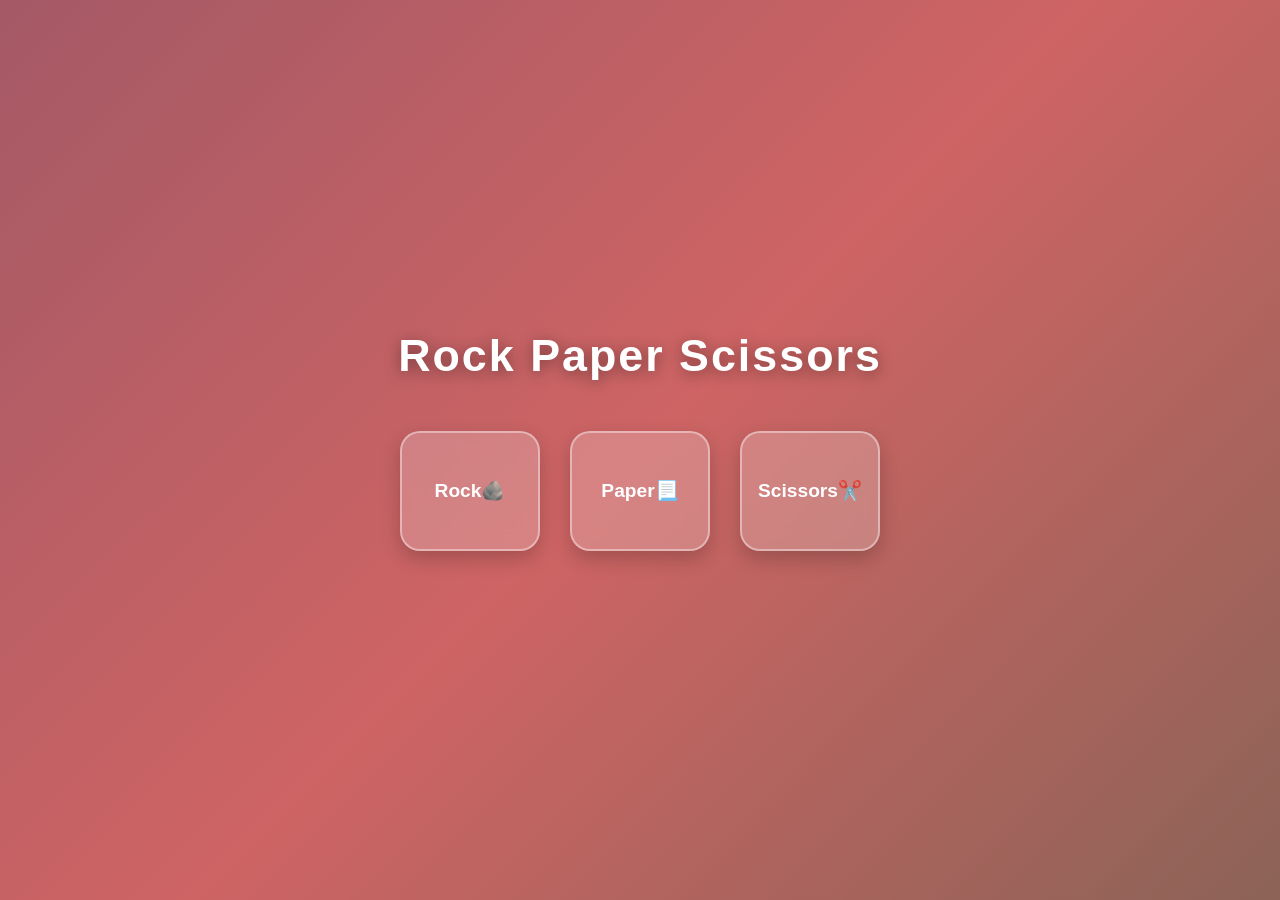
<file: index.html>
<!DOCTYPE html>
<html lang="en">

<head>
  <meta charset="UTF-8">
  <meta name="viewport" content="width=device-width, initial-scale=1.0">
<link rel="stylesheet" href="game.css">
  <title>🪨 📃 ✂️</title>
</head>

<body>

</body>
<h1>Rock Paper Scissors</h1>
<div class="game">
  <button onclick="playGame('Rock')">Rock🪨</button>
  <button onclick="playGame('Paper')">Paper📃</button>
  <button onclick="playGame('Scissors')">Scissors✂️</button>
</div>
<div id="choices" class="choices"></div>
<div id="results"></div>
<script src="game.js"></script>
</html>
</file>
<file: game.css>
body {
  margin: 0;
  min-height: 100vh;
  padding: 20px;
  box-sizing: border-box;
  display: flex;
  flex-direction: column;
  justify-content: center;
  align-items: center;
  background: linear-gradient(135deg, #a45966,  #ce6464, #8c6357);
  font-family: "Poppins", sans-serif;
  color: #fff;
  text-align: center;
  overflow-x: hidden;
}

h1 {
  font-size: 2.8rem;
  margin-bottom: 50px;
  letter-spacing: 2px;
  text-shadow: 0 3px 15px rgba(0, 0, 0, 0.4);
  animation: fadeInDown 1s ease;
}
.game {
  display: flex;
  gap: 30px;
  flex-wrap: wrap;
  justify-content: center;
  margin-bottom: 40px;
}
button {
  background: rgba(255, 255, 255, 0.2);
  border: 2px solid rgba(255, 255, 255, 0.4);
  backdrop-filter: blur(10px);
  color: #fff;
  font-size: 1.2rem;
  font-weight: 600;
  width: 140px;
  height: 120px;
  border-radius: 20px;
  cursor: pointer;
  transition: all 0.3s ease;
  box-shadow: 0 8px 20px rgba(0, 0, 0, 0.2);
}

button:hover {
  transform: scale(1.1);
  background: rgba(255, 255, 255, 0.3);
  box-shadow: 0 10px 25px rgba(255, 255, 255, 0.3);
}

button:active {
  transform: scale(0.95);
  background: rgba(255, 255, 255, 0.15);
  box-shadow: 0 3px 10px rgba(0, 0, 0, 0.4);
}
.choices {
  background: rgba(255, 255, 255, 0.2);
  border: 2px solid rgba(255, 255, 255, 0.3);
  border-radius: 15px;
  padding: 15px 30px;
  font-size: 1.1rem;
  color: #fff;
  margin-bottom: 15px;
  max-width: 90%;
  backdrop-filter: blur(8px);
  transition: all 0.4s ease;
  animation: fadeInUp 0.8s ease;
}
.choices:empty {
  display: none;
}

#results {
  font-size: 1.4rem;
  font-weight: bold;
  margin-top: 10px;
  animation: pop 0.8s ease;
}

@media (max-width: 480px) {
  h1 {
    font-size: 1.8rem;
    margin-bottom: 30px;
    letter-spacing: 1px;
  }

  .game {
    gap: 12px;
    margin-bottom: 30px;
  }

  button {
    width: 95px;
    height: 85px;
    font-size: 0.95rem;
  }

  .choices {
    padding: 10px 18px;
    font-size: 1rem;
  }

  #results {
    font-size: 1.15rem;
  }
}

@keyframes fadeInDown {
  from {
    opacity: 0;
    transform: translateY(-40px);
  }

  to {
    opacity: 1;
    transform: translateY(0);
  }
}

@keyframes fadeInUp {
  from {
    opacity: 0;
    transform: translateY(30px);
  }

  to {
    opacity: 1;
    transform: translateY(0);
  }
}

@keyframes pop {
  0% {
    transform: scale(0.8);
    opacity: 0;
  }

  100% {
    transform: scale(1);
    opacity: 1;
  }
  }
</file>
